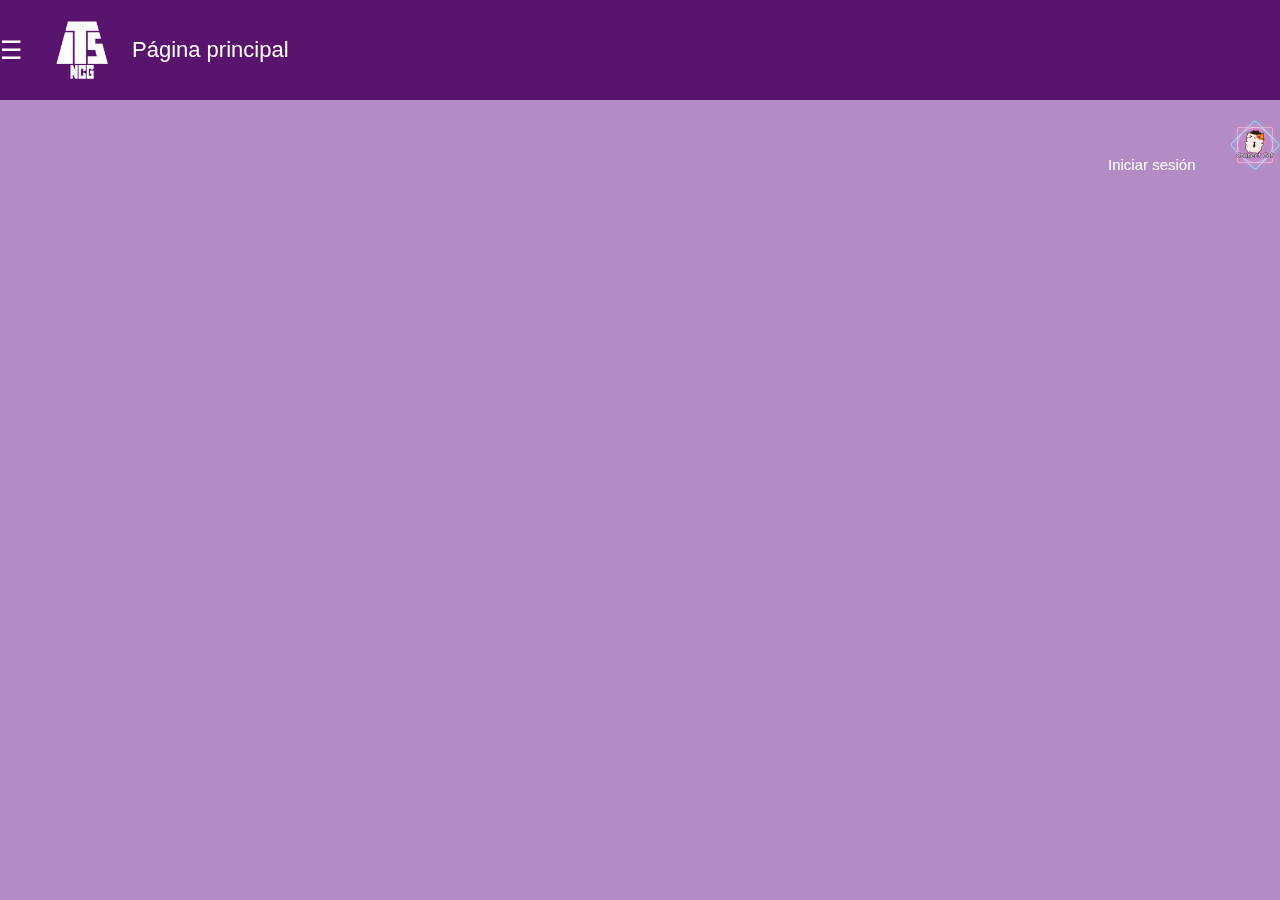
<file: Pagina/index.html>
<!DOCTYPE html>
<html lang="es">
<head>
	<title>Investigación</title>
	<link rel="stylesheet" href="css/style.css">
</head>
<body>
	<header class="header">
		<div class="container">
		<div class="btn-menu">
			<label for="btn-menu">☰</label>
		</div>
			<div class="logo">
				<img src="img/itsncgB.png" alt="Logo ITSNCG">
			</div>
      <div class="info">
        <h1>Página principal</h1>
      </div>
			<div class="menu">
        <a href="#">Iniciar sesión</a>
        <img src="img/Logo.png" alt="Logo desarrollador">
      </div>
		</div>
	</header>
	<div class="capa"></div>
<input type="checkbox" id="btn-menu">
<div class="container-menu">
	<div class="cont-menu">
		<nav>
			<a href="#">Investigadores</a>
			<a href="#">Proyecto</a>
			<a href="#">Usuarios</a>
			<a href="#">Busqueda</a>
		</nav>
		<label for="btn-menu">✖️</label>
	</div>
</div>
</body>
</html>
</file>
<file: Pagina/css/style.css>
@import url('https://fonts.googleapis.com/css?family=Montserrat|Montserrat+Alternates|Poppins&display=swap');
	*{
		margin: 0;
		padding: 0;
		box-sizing: border-box;
		font-family: 'Lato', sans-serif;
    font-family: 'Roboto', sans-serif;
	}
	body{
		background: url(https://eldiariodelnoroeste.mx/cg/media/uploads/galeria/2021/01/04/20210104053946399-0-1748185.jpg);
		background-size: 100vw 100vh;
	}
	.capa{
		position: fixed;
		width: 100%;
		height: 100vh;
		background: rgba(98, 15, 134, 0.478);
		z-index: -1;
		top: 0;left: 0;
	}
	/*Estilos para el encabezado*/
  
	.header{
		width: 100%;
		height: 100px;
		top: 0;left: 0;
    background: #58146c
	}
	.container{
		max-width: 1600px;
		margin: auto;
	}
	.container .btn-menu, .logo{
		float: left;
		line-height:100px;
	}
	.container .btn-menu label{
		color: #fff;
		font-size: 25px;
		cursor: pointer;
	}
	.info h1{
		color: #fff;
		font-weight: 400;
		font-size: 22px;
    line-height:100px;
	}
  .logo img{
    height: 60px;
    width: 100px;
    margin-left: 10px;
    margin-top: 20px;
    line-height:100px;
  }
  .logoE img{
    float: right;
    height: 50px;
    width: 50px;
    margin-left: 10px;
    margin-top: 20px;
    line-height:100px;
  }
	.container .menu{
		float: right;
	}
	.container .menu a{
		display: inline-block;
		padding: 15px;
		line-height: normal;
		text-decoration: none;
		color: #fff;
		transition: all 0.3s ease;
		border-bottom: 2px solid transparent;
		font-size: 15px;
		margin-right: 5px;
	}
	.container .menu a:hover{
		border-bottom: 2px solid #c7c7c7;
		padding-bottom: 5px;
	}
  .container .menu img{
    height: 50px;
    width: 50px;
    margin-left: 10px;
    margin-top: 20px;
    line-height:100px;
  }
	/*Fin de Estilos para el encabezado*/

	/*Menù lateral*/
	#btn-menu{
		display: none;
	}
	.container-menu{
		position: absolute;
		background: rgba(0,0,0,0.5);
		width: 100%;
		height: 100vh;
		top: 0;left: 0;
		transition: all 500ms ease;
		opacity: 0;
		visibility: hidden;
	}
	#btn-menu:checked ~ .container-menu{
		opacity: 1;
		visibility: visible;
	}
	.cont-menu{
		width: 100%;
		max-width: 250px;
		background: #58146c;
		height: 100vh;
		position: relative;
		transition: all 500ms ease;
		transform: translateX(-100%);
	}
	#btn-menu:checked ~ .container-menu .cont-menu{
		transform: translateX(0%);
	}
	.cont-menu nav{
		transform: translateY(15%);
	}
	.cont-menu nav a{
		display: block;
		text-decoration: none;
		padding: 20px;
		color: #c7c7c7;
		border-left: 5px solid transparent;
		transition: all 400ms ease;
	}
	.cont-menu nav a:hover{
		border-left: 5px solid #c7c7c7;
		background: #1f1f1f;
	}
	.cont-menu label{
		position: absolute;
		right: 5px;
		top: 10px;
		color: #fff;
		cursor: pointer;
		font-size: 18px;
	}
	/*Fin de Menù lateral*/
</file>
